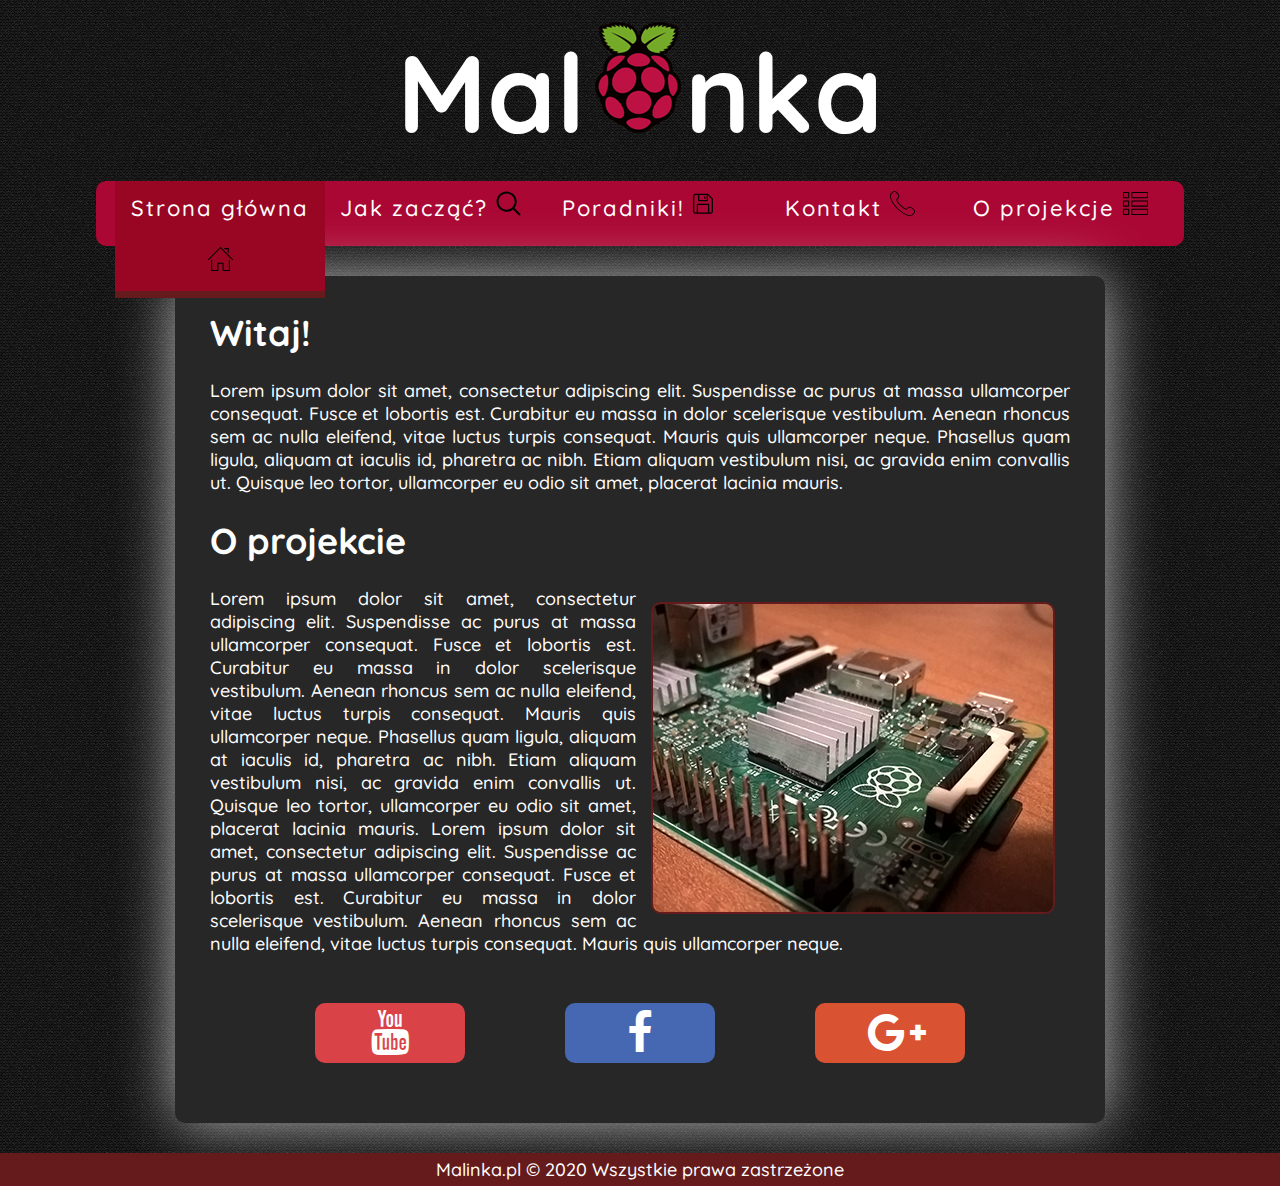
<file: index.html>
<!DOCTYPE HTML>
<html lang="pl">
<head>
    
    <meta charset="utf-8" />
    <meta http-equiv="X-UA-Compatible" content="IE=edge,chrome=1" />
    <meta name="viewport" content="width=device-width, initial-scale=1.0">
    
    <title>Start | Malinka.pl</title>
    
    <meta name="description" content="Społeczność skupiona wokół Raspberry Pi" />
    <meta name="keywords" content="Raspberry,Pi,Rapberry Pi,raspberry pi,raspberry pi B,raspberry pi 2,raspberry pi 3,miniaturyzacja, sztuczna inteligencja,inteligentny dom, kreatywność, projekty, mini komputery, orange pi, intel nuc, społeczność, rodzina, malinka, Malinka.pl, poradniki, pomoc, pomysł, przyjaciel" />
    
    <link rel="stylesheet" href="css/style.css" type="text/css">
    
    <link rel="stylesheet" href="fontello/css/fontello.css">
    
    <link href="https://fonts.googleapis.com/css?family=Quicksand:400,700" rel="stylesheet"> 
    
</head>
    
<body>
     
    <div id="wrapper">
        
        <a href="#" class="scrollup"></a>
        
        <div id="header">
            <div class="logo">Mal<img id="logo_img" src="img/logo_img.png">nka</div>  
        </div>
        
        <div id="nav">
            <ol>
                <li>
                    <a class="menuActive" href="index.html">
                        Strona główna
                        <svg version="1.1" xmlns="http://www.w3.org/2000/svg" width=25 height=25 viewBox="0 0 32 32" {...props}>
                            <path d="M27.333 18c-0.368 0-0.667 0.299-0.667 0.667v12h-6.667v-9.333h-8v9.333h-6.667v-12.667c0-0.368-0.299-0.667-0.667-0.667s-0.667 0.299-0.667 0.667v14h9.333v-9.333h5.333v9.333h9.333v-13.333c0-0.368-0.299-0.667-0.667-0.667zM31.805 16.862l-15.333-15.333c-0.26-0.26-0.683-0.26-0.943 0l-15.333 15.333c-0.26 0.26-0.26 0.683 0 0.943s0.683 0.26 0.943 0l14.861-14.861 14.863 14.861c0.131 0.131 0.301 0.196 0.471 0.196 0.171 0 0.341-0.065 0.472-0.196 0.26-0.26 0.26-0.683 0-0.943zM21.333 4h4v4c0 0.368 0.299 0.667 0.667 0.667s0.667-0.299 0.667-0.667v-5.333h-5.333c-0.368 0-0.667 0.299-0.667 0.667s0.299 0.667 0.667 0.667z"></path>
                        </svg>
                     </a>
                </li>
                <li>
                    <a href="jakzaczac.html">
                        Jak zacząć?
                        <svg version="1.1" xmlns="http://www.w3.org/2000/svg" width=25 height=25 viewBox="0 0 32 32" {...props}>
                            <path d="M30.938 29.137l-7.363-7.363c1.825-2.225 2.925-5.075 2.925-8.181 0-7.125-5.781-12.906-12.906-12.906-7.131 0-12.906 5.781-12.906 12.906s5.775 12.906 12.906 12.906c3.106 0 5.95-1.094 8.175-2.919l7.363 7.356c0.5 0.5 1.306 0.5 1.806 0 0.5-0.494 0.5-1.306 0-1.8zM13.594 23.931c-5.706 0-10.344-4.637-10.344-10.338s4.638-10.344 10.344-10.344c5.7 0 10.344 4.644 10.344 10.344s-4.644 10.338-10.344 10.338z"></path>
                        </svg>
                    </a>
                </li>
                <li>
                    <a href="poradniki.html">
                        Poradniki!
                        <svg version="1.1" xmlns="http://www.w3.org/2000/svg" width=25 height=25 viewBox="0 0 32 32" {...props}>
                            <path d="M19.176 3.558h-15.938c-1.76 0-3.188 1.427-3.188 3.188v0 19.125c0 1.76 1.427 3.188 3.188 3.188v0h19.125c1.76 0 3.188-1.427 3.188-3.188v0-15.938zM17.583 5.152v6.375h-9.563v-6.375zM6.426 27.465v-9.563h12.75v9.563zM23.958 25.871c-0.001 0.88-0.714 1.593-1.594 1.594h-1.594v-9.563c0-0.88-0.714-1.594-1.594-1.594v0h-12.75c-0.88 0-1.594 0.714-1.594 1.594v0 9.563h-1.594c-0.88-0.001-1.593-0.714-1.594-1.594v-19.125c0.001-0.88 0.714-1.593 1.594-1.594h3.188v6.375c0 0.88 0.714 1.594 1.594 1.594v0h9.563c0.88 0 1.594-0.714 1.594-1.594v0-5.715l4.781 4.781zM15.192 9.934c0.44 0 0.797-0.357 0.797-0.797v0-1.594c0-0.44-0.357-0.797-0.797-0.797s-0.797 0.357-0.797 0.797v0 1.594c0 0.44 0.357 0.797 0.797 0.797v0z"></path>
                        </svg>
                    </a>
                </li>
                <li>
                    <a href="kontakt.html">
                        Kontakt
                        <svg version="1.1" xmlns="http://www.w3.org/2000/svg" width=25 height=25 viewBox="0 0 32 32" {...props}>
                            <path d="M25.719 32c-1.331 0-2.939-0.334-4.708-1.001-3.877-1.462-8.095-4.35-11.877-8.133-3.783-3.783-6.672-8.002-8.135-11.879-1.329-3.525-1.332-6.418-0.008-7.742 0.191-0.191 0.384-0.395 0.584-0.606 1.209-1.271 2.575-2.702 4.385-2.637 1.247 0.052 2.456 0.827 3.694 2.367 3.657 4.549 2.008 6.169 0.1 8.049l-0.337 0.334c-0.312 0.312-0.902 1.758 4.585 7.245 1.791 1.791 3.318 3.102 4.539 3.895 0.768 0.499 2.143 1.255 2.707 0.691l0.339-0.342c1.877-1.904 3.498-3.548 8.043 0.107 1.54 1.238 2.314 2.445 2.366 3.695 0.074 1.809-1.367 3.178-2.639 4.386-0.21 0.2-0.414 0.394-0.605 0.583-0.658 0.659-1.709 0.989-3.034 0.989zM5.832 1.076c-1.286 0-2.448 1.223-3.475 2.304-0.207 0.217-0.407 0.428-0.604 0.625-0.987 0.986-0.887 3.577 0.254 6.602 1.41 3.737 4.212 7.821 7.889 11.498 3.677 3.676 7.758 6.477 11.496 7.886 3.026 1.143 5.616 1.24 6.601 0.255 0.197-0.197 0.408-0.397 0.625-0.603 1.105-1.050 2.359-2.241 2.304-3.562-0.038-0.907-0.699-1.884-1.964-2.901-3.788-3.046-4.847-1.971-6.603-0.189l-0.344 0.348c-0.84 0.841-2.203 0.654-4.055-0.549-1.284-0.835-2.871-2.194-4.713-4.037-4.554-4.553-6.010-7.339-4.585-8.768l0.343-0.339c1.786-1.757 2.863-2.817-0.184-6.606-1.019-1.265-1.994-1.926-2.902-1.964-0.028-0.001-0.056-0.001-0.084-0.001z"></path>
                        </svg>
                    </a>
                </li>
                <li>
                    <a id="link1" href="oprojekcie.html">
                        O projekcje
                        <svg version="1.1" xmlns="http://www.w3.org/2000/svg" width=25 height=25 viewBox="0 0 32 32" {...props}>
                            <path d="M31.333 1.333h-20c-0.368 0-0.667 0.299-0.667 0.667v6.667c0 0.368 0.299 0.667 0.667 0.667h20c0.368 0 0.667-0.299 0.667-0.667v-6.667c0-0.368-0.299-0.667-0.667-0.667zM30.667 8h-18.667v-5.333h18.667v5.333zM31.333 12h-20c-0.368 0-0.667 0.299-0.667 0.667v6.667c0 0.368 0.299 0.667 0.667 0.667h20c0.368 0 0.667-0.299 0.667-0.667v-6.667c0-0.368-0.299-0.667-0.667-0.667zM30.667 18.667h-18.667v-5.333h18.667v5.333zM31.333 22.667h-20c-0.368 0-0.667 0.299-0.667 0.667v6.667c0 0.368 0.299 0.667 0.667 0.667h20c0.368 0 0.667-0.299 0.667-0.667v-6.667c0-0.368-0.299-0.667-0.667-0.667zM30.667 29.333h-18.667v-5.333h18.667v5.333zM7.333 1.333h-6.667c-0.368 0-0.667 0.299-0.667 0.667v6.667c0 0.368 0.299 0.667 0.667 0.667h6.667c0.368 0 0.667-0.299 0.667-0.667v-6.667c0-0.368-0.299-0.667-0.667-0.667zM6.667 8h-5.333v-5.333h5.333v5.333zM7.333 12h-6.667c-0.368 0-0.667 0.299-0.667 0.667v6.667c0 0.368 0.299 0.667 0.667 0.667h6.667c0.368 0 0.667-0.299 0.667-0.667v-6.667c0-0.368-0.299-0.667-0.667-0.667zM6.667 18.667h-5.333v-5.333h5.333v5.333zM7.333 22.667h-6.667c-0.368 0-0.667 0.299-0.667 0.667v6.667c0 0.368 0.299 0.667 0.667 0.667h6.667c0.368 0 0.667-0.299 0.667-0.667v-6.667c0-0.368-0.299-0.667-0.667-0.667zM6.667 29.333h-5.333v-5.333h5.333v5.333z"></path>
                        </svg>
                    </a>
                </li>
            </ol>
        </div>
        
        <div id="content">
            <h1>Witaj!</h1>                        
            <p>
            Lorem ipsum dolor sit amet, consectetur adipiscing elit. Suspendisse ac purus at massa ullamcorper consequat. Fusce et lobortis est. Curabitur eu massa in dolor scelerisque vestibulum. Aenean rhoncus sem ac nulla eleifend, vitae luctus turpis consequat. Mauris quis ullamcorper neque. Phasellus quam ligula, aliquam at iaculis id, pharetra ac nibh. Etiam aliquam vestibulum nisi, ac gravida enim convallis ut. Quisque leo tortor, ullamcorper eu odio sit amet, placerat lacinia mauris.
            </p>

            
            <h1 id="projekt">O projekcie</h1>
            <img id="obrazek" src="img/malinka.png"/>
            Lorem ipsum dolor sit amet, consectetur adipiscing elit. Suspendisse ac purus at massa ullamcorper consequat. Fusce et lobortis est. Curabitur eu massa in dolor scelerisque vestibulum. Aenean rhoncus sem ac nulla eleifend, vitae luctus turpis consequat. Mauris quis ullamcorper neque. Phasellus quam ligula, aliquam at iaculis id, pharetra ac nibh. Etiam aliquam vestibulum nisi, ac gravida enim convallis ut. Quisque leo tortor, ullamcorper eu odio sit amet, placerat lacinia mauris.
            Lorem ipsum dolor sit amet, consectetur adipiscing elit. Suspendisse ac purus at massa ullamcorper consequat. Fusce et lobortis est. Curabitur eu massa in dolor scelerisque vestibulum. Aenean rhoncus sem ac nulla eleifend, vitae luctus turpis consequat. Mauris quis ullamcorper neque.

            
            
            <div id="socials">
                <div id="yt">
                    <a href="https://www.youtube.com/" target="_blank">
                        <i class="icon-youtube"></i>
                    </a>
                </div>
                <div id="fb">
                    <a href="https://www.facebook.com/" target="_blank">
                        <i class="icon-facebook"></i>
                    </a>
                </div>
                <div id="gplus">
                    <a href="https://accounts.google.com/ServiceLogin?hl=pl&passive=true&continue=https://www.google.pl/webhp%3Fhl%3Dpl%26sa%3DX%26ved%3D0ahUKEwihx5P91ZXSAhXIEiwKHfrWDGwQPAgD">
                        <i class="icon-gplus" target="_blank"></i>
                    </a>
                </div>
                <div style="clear:both;"></div>
            </div>
        </div>
        
        
        
        <div id="footer">Malinka.pl &copy; 2020 Wszystkie prawa zastrzeżone</div>
    
    </div>
    
       
</body>    
</html>
</file>
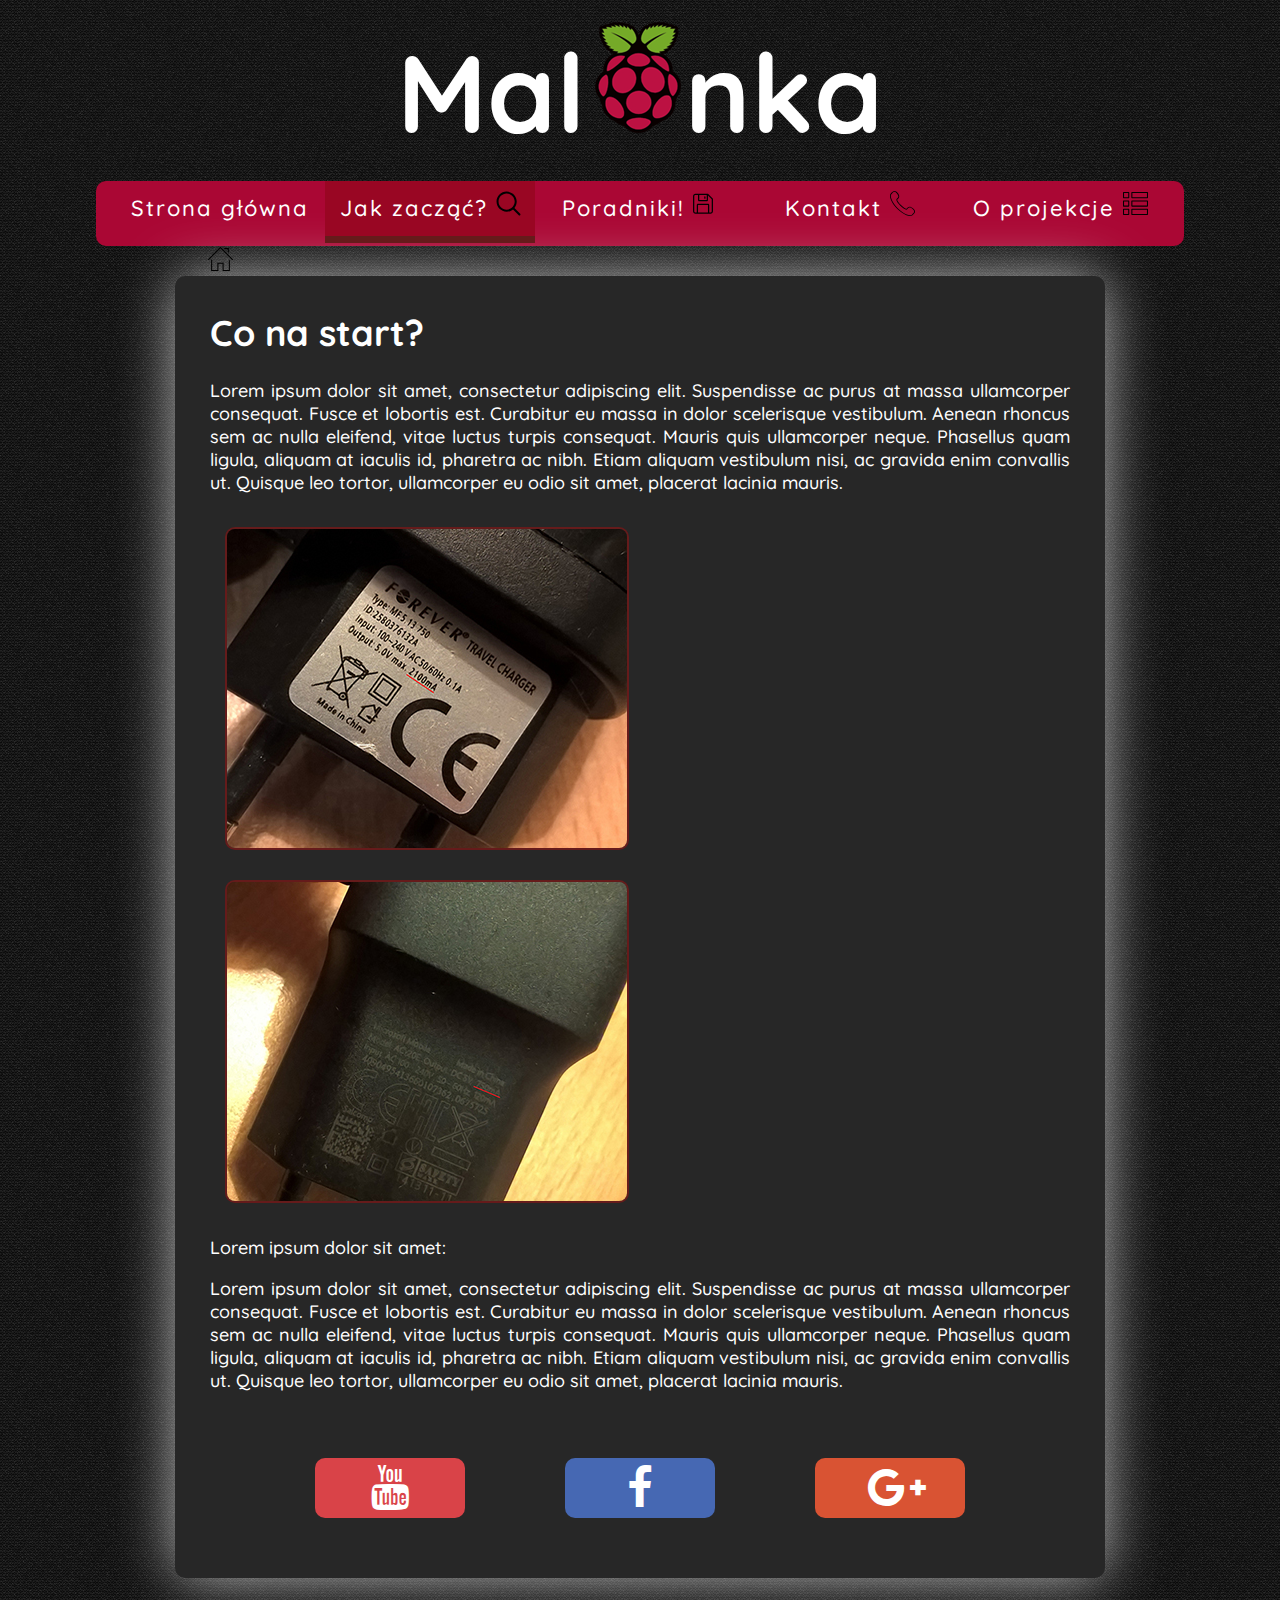
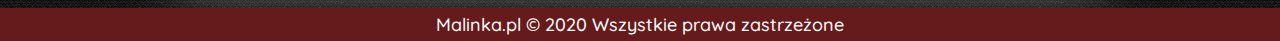
<file: jakzaczac.html>
<!DOCTYPE HTML>
<html lang="pl">
<head>
    
    <meta charset="utf-8" />
    <meta http-equiv="X-UA-Compatible" content="IE=edge,chrome=1" />
    <meta name="viewport" content="width=device-width, initial-scale=1.0">
    
    <title>Know How | Malinka.pl</title>
    
    <meta name="description" content="Społeczność skupiona wokół Raspberry Pi" />
    <meta name="keywords" content="Raspberry,Pi,Rapberry Pi,raspberry pi,raspberry pi B,raspberry pi 2,raspberry pi 3,miniaturyzacja, sztuczna inteligencja,inteligentny dom, kreatywność, projekty, mini komputery, orange pi, intel nuc, społeczność, rodzina, malinka, Malinka.pl, poradniki, pomoc, pomysł, przyjaciel" />
    
    <link rel="stylesheet" href="css/style.css" type="text/css">
    
    <link rel="stylesheet" href="fontello/css/fontello.css">
    
    <link href="https://fonts.googleapis.com/css?family=Quicksand:400,700" rel="stylesheet"> 

</head>
    
<body>
     
    <div id="wrapper">
        
        <a href="#" class="scrollup"></a>
        
        <div id="header">
            <div class="logo">Mal<img id="logo_img" src="img/logo_img.png">nka</div>  
        </div>
        
        <div id="nav">
            <ol>
                <li><a href="index.html">
                        Strona główna
                        <svg version="1.1" xmlns="http://www.w3.org/2000/svg" width=25 height=25 viewBox="0 0 32 32" {...props}>
                            <path d="M27.333 18c-0.368 0-0.667 0.299-0.667 0.667v12h-6.667v-9.333h-8v9.333h-6.667v-12.667c0-0.368-0.299-0.667-0.667-0.667s-0.667 0.299-0.667 0.667v14h9.333v-9.333h5.333v9.333h9.333v-13.333c0-0.368-0.299-0.667-0.667-0.667zM31.805 16.862l-15.333-15.333c-0.26-0.26-0.683-0.26-0.943 0l-15.333 15.333c-0.26 0.26-0.26 0.683 0 0.943s0.683 0.26 0.943 0l14.861-14.861 14.863 14.861c0.131 0.131 0.301 0.196 0.471 0.196 0.171 0 0.341-0.065 0.472-0.196 0.26-0.26 0.26-0.683 0-0.943zM21.333 4h4v4c0 0.368 0.299 0.667 0.667 0.667s0.667-0.299 0.667-0.667v-5.333h-5.333c-0.368 0-0.667 0.299-0.667 0.667s0.299 0.667 0.667 0.667z"></path>
                        </svg>
                    </a>
                </li>
                <li><a class="menuActive" href="jakzaczac.html">
                        Jak zacząć?
                        <svg version="1.1" xmlns="http://www.w3.org/2000/svg" width=25 height=25 viewBox="0 0 32 32" {...props}>
                            <path d="M30.938 29.137l-7.363-7.363c1.825-2.225 2.925-5.075 2.925-8.181 0-7.125-5.781-12.906-12.906-12.906-7.131 0-12.906 5.781-12.906 12.906s5.775 12.906 12.906 12.906c3.106 0 5.95-1.094 8.175-2.919l7.363 7.356c0.5 0.5 1.306 0.5 1.806 0 0.5-0.494 0.5-1.306 0-1.8zM13.594 23.931c-5.706 0-10.344-4.637-10.344-10.338s4.638-10.344 10.344-10.344c5.7 0 10.344 4.644 10.344 10.344s-4.644 10.338-10.344 10.338z"></path>
                        </svg>
                    </a>
                </li>
                <li><a href="poradniki.html">
                        Poradniki!
                        <svg version="1.1" xmlns="http://www.w3.org/2000/svg" width=25 height=25 viewBox="0 0 32 32" {...props}>
                            <path d="M19.176 3.558h-15.938c-1.76 0-3.188 1.427-3.188 3.188v0 19.125c0 1.76 1.427 3.188 3.188 3.188v0h19.125c1.76 0 3.188-1.427 3.188-3.188v0-15.938zM17.583 5.152v6.375h-9.563v-6.375zM6.426 27.465v-9.563h12.75v9.563zM23.958 25.871c-0.001 0.88-0.714 1.593-1.594 1.594h-1.594v-9.563c0-0.88-0.714-1.594-1.594-1.594v0h-12.75c-0.88 0-1.594 0.714-1.594 1.594v0 9.563h-1.594c-0.88-0.001-1.593-0.714-1.594-1.594v-19.125c0.001-0.88 0.714-1.593 1.594-1.594h3.188v6.375c0 0.88 0.714 1.594 1.594 1.594v0h9.563c0.88 0 1.594-0.714 1.594-1.594v0-5.715l4.781 4.781zM15.192 9.934c0.44 0 0.797-0.357 0.797-0.797v0-1.594c0-0.44-0.357-0.797-0.797-0.797s-0.797 0.357-0.797 0.797v0 1.594c0 0.44 0.357 0.797 0.797 0.797v0z"></path>
                        </svg>
                    </a>
                </li>
                <li><a href="kontakt.html">
                        Kontakt
                        <svg version="1.1" xmlns="http://www.w3.org/2000/svg" width=25 height=25 viewBox="0 0 32 32" {...props}>
                            <path d="M25.719 32c-1.331 0-2.939-0.334-4.708-1.001-3.877-1.462-8.095-4.35-11.877-8.133-3.783-3.783-6.672-8.002-8.135-11.879-1.329-3.525-1.332-6.418-0.008-7.742 0.191-0.191 0.384-0.395 0.584-0.606 1.209-1.271 2.575-2.702 4.385-2.637 1.247 0.052 2.456 0.827 3.694 2.367 3.657 4.549 2.008 6.169 0.1 8.049l-0.337 0.334c-0.312 0.312-0.902 1.758 4.585 7.245 1.791 1.791 3.318 3.102 4.539 3.895 0.768 0.499 2.143 1.255 2.707 0.691l0.339-0.342c1.877-1.904 3.498-3.548 8.043 0.107 1.54 1.238 2.314 2.445 2.366 3.695 0.074 1.809-1.367 3.178-2.639 4.386-0.21 0.2-0.414 0.394-0.605 0.583-0.658 0.659-1.709 0.989-3.034 0.989zM5.832 1.076c-1.286 0-2.448 1.223-3.475 2.304-0.207 0.217-0.407 0.428-0.604 0.625-0.987 0.986-0.887 3.577 0.254 6.602 1.41 3.737 4.212 7.821 7.889 11.498 3.677 3.676 7.758 6.477 11.496 7.886 3.026 1.143 5.616 1.24 6.601 0.255 0.197-0.197 0.408-0.397 0.625-0.603 1.105-1.050 2.359-2.241 2.304-3.562-0.038-0.907-0.699-1.884-1.964-2.901-3.788-3.046-4.847-1.971-6.603-0.189l-0.344 0.348c-0.84 0.841-2.203 0.654-4.055-0.549-1.284-0.835-2.871-2.194-4.713-4.037-4.554-4.553-6.010-7.339-4.585-8.768l0.343-0.339c1.786-1.757 2.863-2.817-0.184-6.606-1.019-1.265-1.994-1.926-2.902-1.964-0.028-0.001-0.056-0.001-0.084-0.001z"></path>
                        </svg>
                    </a>
                </li>
                <li><a id="link1" href="oprojekcie.html">
                        O projekcje
                        <svg version="1.1" xmlns="http://www.w3.org/2000/svg" width=25 height=25 viewBox="0 0 32 32" {...props}>
                            <path d="M31.333 1.333h-20c-0.368 0-0.667 0.299-0.667 0.667v6.667c0 0.368 0.299 0.667 0.667 0.667h20c0.368 0 0.667-0.299 0.667-0.667v-6.667c0-0.368-0.299-0.667-0.667-0.667zM30.667 8h-18.667v-5.333h18.667v5.333zM31.333 12h-20c-0.368 0-0.667 0.299-0.667 0.667v6.667c0 0.368 0.299 0.667 0.667 0.667h20c0.368 0 0.667-0.299 0.667-0.667v-6.667c0-0.368-0.299-0.667-0.667-0.667zM30.667 18.667h-18.667v-5.333h18.667v5.333zM31.333 22.667h-20c-0.368 0-0.667 0.299-0.667 0.667v6.667c0 0.368 0.299 0.667 0.667 0.667h20c0.368 0 0.667-0.299 0.667-0.667v-6.667c0-0.368-0.299-0.667-0.667-0.667zM30.667 29.333h-18.667v-5.333h18.667v5.333zM7.333 1.333h-6.667c-0.368 0-0.667 0.299-0.667 0.667v6.667c0 0.368 0.299 0.667 0.667 0.667h6.667c0.368 0 0.667-0.299 0.667-0.667v-6.667c0-0.368-0.299-0.667-0.667-0.667zM6.667 8h-5.333v-5.333h5.333v5.333zM7.333 12h-6.667c-0.368 0-0.667 0.299-0.667 0.667v6.667c0 0.368 0.299 0.667 0.667 0.667h6.667c0.368 0 0.667-0.299 0.667-0.667v-6.667c0-0.368-0.299-0.667-0.667-0.667zM6.667 18.667h-5.333v-5.333h5.333v5.333zM7.333 22.667h-6.667c-0.368 0-0.667 0.299-0.667 0.667v6.667c0 0.368 0.299 0.667 0.667 0.667h6.667c0.368 0 0.667-0.299 0.667-0.667v-6.667c0-0.368-0.299-0.667-0.667-0.667zM6.667 29.333h-5.333v-5.333h5.333v5.333z"></path>
                        </svg>
                    </a>
                </li>
            </ol>
        </div>
        
        <div id="content">
            <h1>Co na start?</h1>
            
            <p>Lorem ipsum dolor sit amet, consectetur adipiscing elit. Suspendisse ac purus at massa ullamcorper consequat. Fusce et lobortis est. Curabitur eu massa in dolor scelerisque vestibulum. Aenean rhoncus sem ac nulla eleifend, vitae luctus turpis consequat. Mauris quis ullamcorper neque. Phasellus quam ligula, aliquam at iaculis id, pharetra ac nibh. Etiam aliquam vestibulum nisi, ac gravida enim convallis ut. Quisque leo tortor, ullamcorper eu odio sit amet, placerat lacinia mauris.</p>
            <div id="ladowarki">
                <img id="ladowarka_1" src="img/ladowaka_1.jpg">
                <img id="ladowarka_2" src="img/ladowarka_2.jpg">
                <div style="clear:both;"></div>
            </div>
            
            <p>Lorem ipsum dolor sit amet:</p>
            <p>Lorem ipsum dolor sit amet, consectetur adipiscing elit. Suspendisse ac purus at massa ullamcorper consequat. Fusce et lobortis est. Curabitur eu massa in dolor scelerisque vestibulum. Aenean rhoncus sem ac nulla eleifend, vitae luctus turpis consequat. Mauris quis ullamcorper neque. Phasellus quam ligula, aliquam at iaculis id, pharetra ac nibh. Etiam aliquam vestibulum nisi, ac gravida enim convallis ut. Quisque leo tortor, ullamcorper eu odio sit amet, placerat lacinia mauris.
            </p>
                
            
            <div id="socials">
                <div id="yt">
                    <a href="https://www.youtube.com/" target="_blank">
                        <i class="icon-youtube"></i>
                    </a>
                </div>
                <div id="fb">
                    <a href="https://www.facebook.com/" target="_blank">
                        <i class="icon-facebook"></i>
                    </a>
                </div>
                <div id="gplus">
                    <a href="https://accounts.google.com/ServiceLogin?hl=pl&passive=true&continue=https://www.google.pl/webhp%3Fhl%3Dpl%26sa%3DX%26ved%3D0ahUKEwihx5P91ZXSAhXIEiwKHfrWDGwQPAgD">
                        <i class="icon-gplus" target="_blank"></i>
                    </a>
                </div>
                <div style="clear:both;"></div>
            </div>
        </div>
        
        
        
        <div id="footer">Malinka.pl &copy; 2020 Wszystkie prawa zastrzeżone</div>
    
    </div>
    
       
</body>    
</html>
</file>
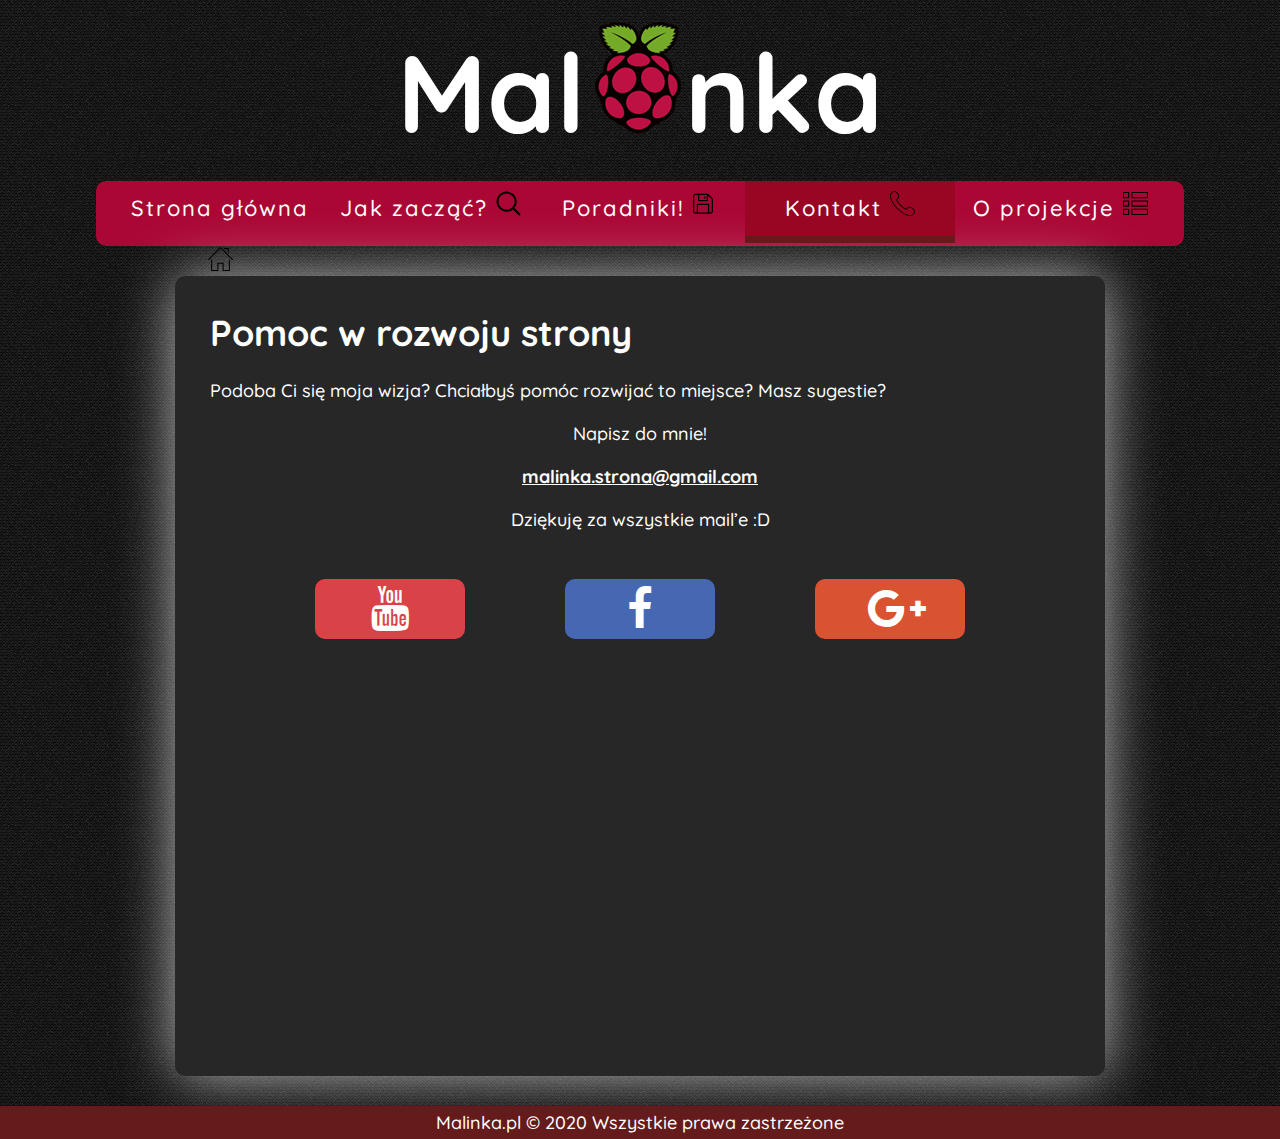
<file: kontakt.html>
<!DOCTYPE HTML>
<html lang="pl">
<head>
    
    <meta charset="utf-8" />
    <meta http-equiv="X-UA-Compatible" content="IE=edge,chrome=1" />
    <meta name="viewport" content="width=device-width, initial-scale=1.0">
    
    <title>Kontakt | Malinka.pl</title>
    
    <meta name="description" content="Społeczność skupiona wokół Raspberry Pi" />
    <meta name="keywords" content="Raspberry,Pi,Rapberry Pi,raspberry pi,raspberry pi B,raspberry pi 2,raspberry pi 3,miniaturyzacja, sztuczna inteligencja,inteligentny dom, kreatywność, projekty, mini komputery, orange pi, intel nuc, społeczność, rodzina, malinka, Malinka.pl, poradniki, pomoc, pomysł, przyjaciel" />
    
    <link rel="stylesheet" href="css/style.css" type="text/css">
    
    <link rel="stylesheet" href="fontello/css/fontello.css">
    
    <link href="https://fonts.googleapis.com/css?family=Quicksand:400,700" rel="stylesheet"> 
    
</head>
    
<body>
     
    <div id="wrapper">
        
        <a href="#" class="scrollup"></a>
        
        <div id="header">
            <div class="logo">Mal<img id="logo_img" src="img/logo_img.png">nka</div>  
        </div>
        
        <div id="nav">
            <ol>
                <li><a href="index.html">
                        Strona główna
                        <svg version="1.1" xmlns="http://www.w3.org/2000/svg" width=25 height=25 viewBox="0 0 32 32" {...props}>
                            <path d="M27.333 18c-0.368 0-0.667 0.299-0.667 0.667v12h-6.667v-9.333h-8v9.333h-6.667v-12.667c0-0.368-0.299-0.667-0.667-0.667s-0.667 0.299-0.667 0.667v14h9.333v-9.333h5.333v9.333h9.333v-13.333c0-0.368-0.299-0.667-0.667-0.667zM31.805 16.862l-15.333-15.333c-0.26-0.26-0.683-0.26-0.943 0l-15.333 15.333c-0.26 0.26-0.26 0.683 0 0.943s0.683 0.26 0.943 0l14.861-14.861 14.863 14.861c0.131 0.131 0.301 0.196 0.471 0.196 0.171 0 0.341-0.065 0.472-0.196 0.26-0.26 0.26-0.683 0-0.943zM21.333 4h4v4c0 0.368 0.299 0.667 0.667 0.667s0.667-0.299 0.667-0.667v-5.333h-5.333c-0.368 0-0.667 0.299-0.667 0.667s0.299 0.667 0.667 0.667z"></path>
                        </svg>
                    </a>
                </li>
                <li><a href="jakzaczac.html">
                        Jak zacząć?
                        <svg version="1.1" xmlns="http://www.w3.org/2000/svg" width=25 height=25 viewBox="0 0 32 32" {...props}>
                            <path d="M30.938 29.137l-7.363-7.363c1.825-2.225 2.925-5.075 2.925-8.181 0-7.125-5.781-12.906-12.906-12.906-7.131 0-12.906 5.781-12.906 12.906s5.775 12.906 12.906 12.906c3.106 0 5.95-1.094 8.175-2.919l7.363 7.356c0.5 0.5 1.306 0.5 1.806 0 0.5-0.494 0.5-1.306 0-1.8zM13.594 23.931c-5.706 0-10.344-4.637-10.344-10.338s4.638-10.344 10.344-10.344c5.7 0 10.344 4.644 10.344 10.344s-4.644 10.338-10.344 10.338z"></path>
                        </svg>
                    </a>
                </li>
                <li><a href="poradniki.html">
                        Poradniki!
                        <svg version="1.1" xmlns="http://www.w3.org/2000/svg" width=25 height=25 viewBox="0 0 32 32" {...props}>
                            <path d="M19.176 3.558h-15.938c-1.76 0-3.188 1.427-3.188 3.188v0 19.125c0 1.76 1.427 3.188 3.188 3.188v0h19.125c1.76 0 3.188-1.427 3.188-3.188v0-15.938zM17.583 5.152v6.375h-9.563v-6.375zM6.426 27.465v-9.563h12.75v9.563zM23.958 25.871c-0.001 0.88-0.714 1.593-1.594 1.594h-1.594v-9.563c0-0.88-0.714-1.594-1.594-1.594v0h-12.75c-0.88 0-1.594 0.714-1.594 1.594v0 9.563h-1.594c-0.88-0.001-1.593-0.714-1.594-1.594v-19.125c0.001-0.88 0.714-1.593 1.594-1.594h3.188v6.375c0 0.88 0.714 1.594 1.594 1.594v0h9.563c0.88 0 1.594-0.714 1.594-1.594v0-5.715l4.781 4.781zM15.192 9.934c0.44 0 0.797-0.357 0.797-0.797v0-1.594c0-0.44-0.357-0.797-0.797-0.797s-0.797 0.357-0.797 0.797v0 1.594c0 0.44 0.357 0.797 0.797 0.797v0z"></path>
                        </svg>
                    </a>
                </li>
                <li><a class="menuActive" href="kontakt.html">
                        Kontakt
                        <svg version="1.1" xmlns="http://www.w3.org/2000/svg" width=25 height=25 viewBox="0 0 32 32" {...props}>
                            <path d="M25.719 32c-1.331 0-2.939-0.334-4.708-1.001-3.877-1.462-8.095-4.35-11.877-8.133-3.783-3.783-6.672-8.002-8.135-11.879-1.329-3.525-1.332-6.418-0.008-7.742 0.191-0.191 0.384-0.395 0.584-0.606 1.209-1.271 2.575-2.702 4.385-2.637 1.247 0.052 2.456 0.827 3.694 2.367 3.657 4.549 2.008 6.169 0.1 8.049l-0.337 0.334c-0.312 0.312-0.902 1.758 4.585 7.245 1.791 1.791 3.318 3.102 4.539 3.895 0.768 0.499 2.143 1.255 2.707 0.691l0.339-0.342c1.877-1.904 3.498-3.548 8.043 0.107 1.54 1.238 2.314 2.445 2.366 3.695 0.074 1.809-1.367 3.178-2.639 4.386-0.21 0.2-0.414 0.394-0.605 0.583-0.658 0.659-1.709 0.989-3.034 0.989zM5.832 1.076c-1.286 0-2.448 1.223-3.475 2.304-0.207 0.217-0.407 0.428-0.604 0.625-0.987 0.986-0.887 3.577 0.254 6.602 1.41 3.737 4.212 7.821 7.889 11.498 3.677 3.676 7.758 6.477 11.496 7.886 3.026 1.143 5.616 1.24 6.601 0.255 0.197-0.197 0.408-0.397 0.625-0.603 1.105-1.050 2.359-2.241 2.304-3.562-0.038-0.907-0.699-1.884-1.964-2.901-3.788-3.046-4.847-1.971-6.603-0.189l-0.344 0.348c-0.84 0.841-2.203 0.654-4.055-0.549-1.284-0.835-2.871-2.194-4.713-4.037-4.554-4.553-6.010-7.339-4.585-8.768l0.343-0.339c1.786-1.757 2.863-2.817-0.184-6.606-1.019-1.265-1.994-1.926-2.902-1.964-0.028-0.001-0.056-0.001-0.084-0.001z"></path>
                        </svg>
                    </a>
                </li>
                <li><a id="link1" href="oprojekcie.html">
                        O projekcje
                        <svg version="1.1" xmlns="http://www.w3.org/2000/svg" width=25 height=25 viewBox="0 0 32 32" {...props}>
                            <path d="M31.333 1.333h-20c-0.368 0-0.667 0.299-0.667 0.667v6.667c0 0.368 0.299 0.667 0.667 0.667h20c0.368 0 0.667-0.299 0.667-0.667v-6.667c0-0.368-0.299-0.667-0.667-0.667zM30.667 8h-18.667v-5.333h18.667v5.333zM31.333 12h-20c-0.368 0-0.667 0.299-0.667 0.667v6.667c0 0.368 0.299 0.667 0.667 0.667h20c0.368 0 0.667-0.299 0.667-0.667v-6.667c0-0.368-0.299-0.667-0.667-0.667zM30.667 18.667h-18.667v-5.333h18.667v5.333zM31.333 22.667h-20c-0.368 0-0.667 0.299-0.667 0.667v6.667c0 0.368 0.299 0.667 0.667 0.667h20c0.368 0 0.667-0.299 0.667-0.667v-6.667c0-0.368-0.299-0.667-0.667-0.667zM30.667 29.333h-18.667v-5.333h18.667v5.333zM7.333 1.333h-6.667c-0.368 0-0.667 0.299-0.667 0.667v6.667c0 0.368 0.299 0.667 0.667 0.667h6.667c0.368 0 0.667-0.299 0.667-0.667v-6.667c0-0.368-0.299-0.667-0.667-0.667zM6.667 8h-5.333v-5.333h5.333v5.333zM7.333 12h-6.667c-0.368 0-0.667 0.299-0.667 0.667v6.667c0 0.368 0.299 0.667 0.667 0.667h6.667c0.368 0 0.667-0.299 0.667-0.667v-6.667c0-0.368-0.299-0.667-0.667-0.667zM6.667 18.667h-5.333v-5.333h5.333v5.333zM7.333 22.667h-6.667c-0.368 0-0.667 0.299-0.667 0.667v6.667c0 0.368 0.299 0.667 0.667 0.667h6.667c0.368 0 0.667-0.299 0.667-0.667v-6.667c0-0.368-0.299-0.667-0.667-0.667zM6.667 29.333h-5.333v-5.333h5.333v5.333z"></path>
                        </svg>
                    </a>
                </li>
            </ol>
        </div>
        
        <div id="content">
            <h1>Pomoc w rozwoju strony</h1>                        
            <p>Podoba Ci się moja wizja? Chciałbyś pomóc rozwijać to miejsce? Masz sugestie?</p> 
                                            <s>Napisz do mnie!</s>
                
            
                <a href="https://accounts.google.com/ServiceLogin?hl=pl&passive=true&continue=https://www.google.pl/webhp%3Fhl%3Dpl%26sa%3DX%26ved%3D0ahUKEwihx5P91ZXSAhXIEiwKHfrWDGwQPAgD" target="_blank">
                        <s id="adres" >malinka.strona@gmail.com</s>
                </a>
                                        
                
                                        <s>Dziękuję za wszystkie mail’e :D</s>
            

            
            <div id="socials">
                <div id="yt">
                    <a href="https://www.youtube.com/" target="_blank">
                        <i class="icon-youtube"></i>
                    </a>
                </div>
                <div id="fb">
                    <a href="https://www.facebook.com/" target="_blank">
                        <i class="icon-facebook"></i>
                    </a>
                </div>
                <div id="gplus">
                    <a href="https://accounts.google.com/ServiceLogin?hl=pl&passive=true&continue=https://www.google.pl/webhp%3Fhl%3Dpl%26sa%3DX%26ved%3D0ahUKEwihx5P91ZXSAhXIEiwKHfrWDGwQPAgD" target="_blank">
                        <i class="icon-gplus"></i>
                    </a>
                </div>
                <div style="clear:both;"></div>
            </div>
        </div>
        
        
        
        <div id="footer">Malinka.pl &copy; 2020 Wszystkie prawa zastrzeżone</div>
    
    </div>
    
       
</body>    
</html>
</file>
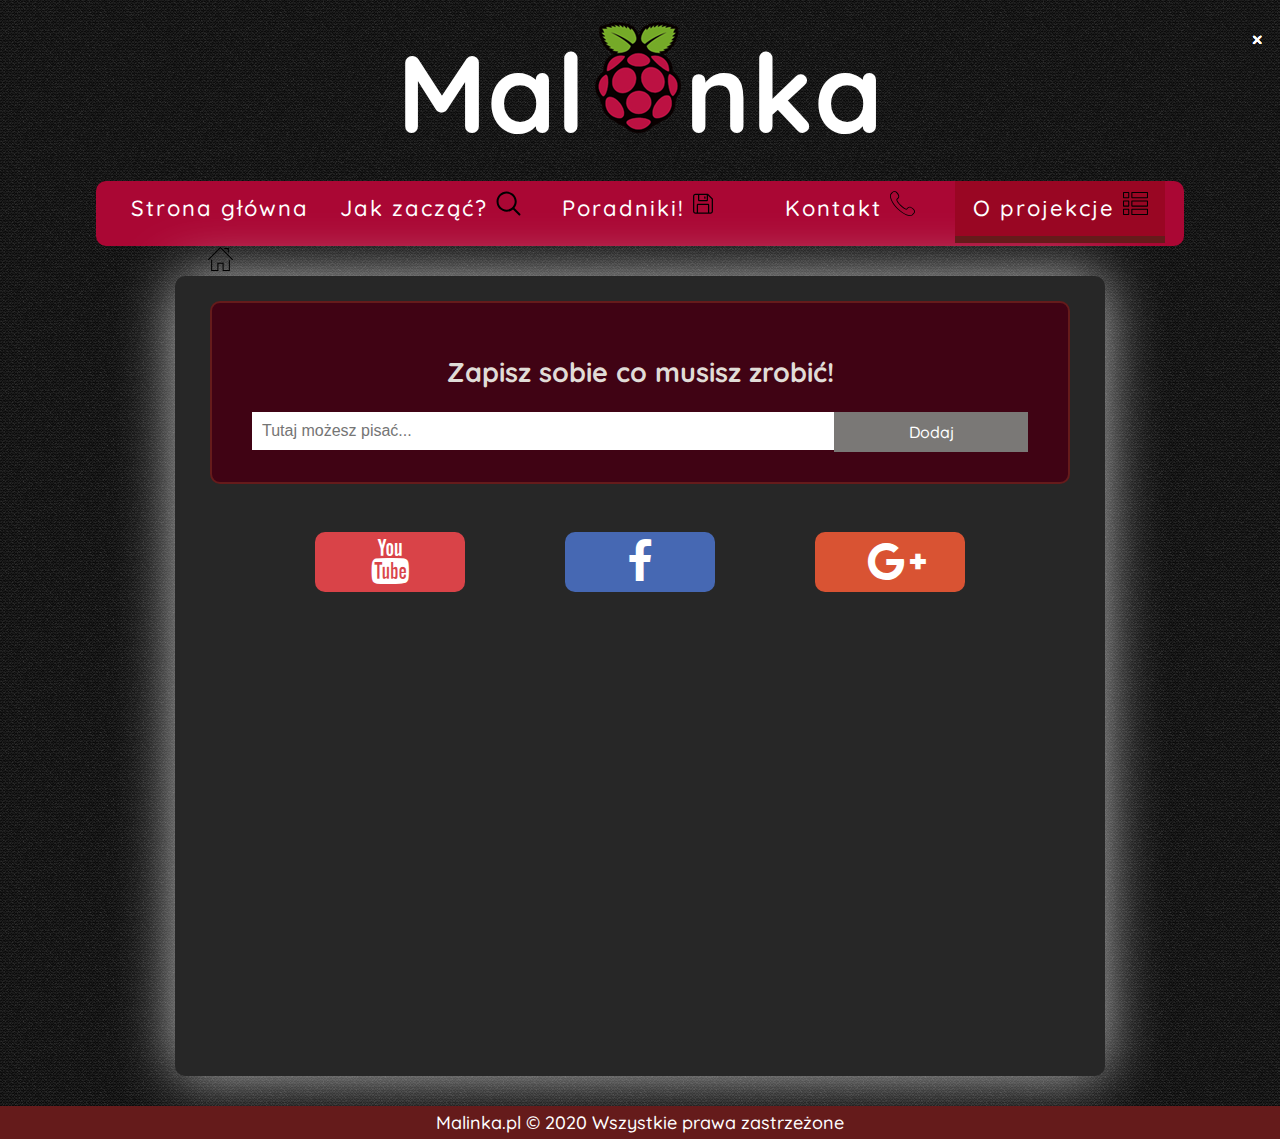
<file: oprojekcie.html>
<!DOCTYPE HTML>
<html lang="pl">
<head>
    
    <meta charset="utf-8" />
    <meta http-equiv="X-UA-Compatible" content="IE=edge,chrome=1" />
    <meta name="viewport" content="width=device-width, initial-scale=1.0">
    
    <title>Start | Malinka.pl</title>
    
    <meta name="description" content="Społeczność skupiona wokół Raspberry Pi" />
    <meta name="keywords" content="Raspberry,Pi,Rapberry Pi,raspberry pi,raspberry pi B,raspberry pi 2,raspberry pi 3,miniaturyzacja, sztuczna inteligencja,inteligentny dom, kreatywność, projekty, mini komputery, orange pi, intel nuc, społeczność, rodzina, malinka, Malinka.pl, poradniki, pomoc, pomysł, przyjaciel" />
    
    <link rel="stylesheet" href="css/style.css" type="text/css">
    
    <link rel="stylesheet" href="fontello/css/fontello.css">
    
    <link href="https://fonts.googleapis.com/css?family=Quicksand:400,700" rel="stylesheet"> 

</head>
    
<body>
     
    <div id="wrapper">
        
        <a href="#" class="scrollup"></a>
        
        <div id="header">
            <div class="logo">Mal<img id="logo_img" src="img/logo_img.png">nka</div>  
        </div>
        
        <div id="nav">
            <ol>
                <li><a href="index.html">
                        Strona główna
                        <svg version="1.1" xmlns="http://www.w3.org/2000/svg" width=25 height=25 viewBox="0 0 32 32" {...props}>
                            <path d="M27.333 18c-0.368 0-0.667 0.299-0.667 0.667v12h-6.667v-9.333h-8v9.333h-6.667v-12.667c0-0.368-0.299-0.667-0.667-0.667s-0.667 0.299-0.667 0.667v14h9.333v-9.333h5.333v9.333h9.333v-13.333c0-0.368-0.299-0.667-0.667-0.667zM31.805 16.862l-15.333-15.333c-0.26-0.26-0.683-0.26-0.943 0l-15.333 15.333c-0.26 0.26-0.26 0.683 0 0.943s0.683 0.26 0.943 0l14.861-14.861 14.863 14.861c0.131 0.131 0.301 0.196 0.471 0.196 0.171 0 0.341-0.065 0.472-0.196 0.26-0.26 0.26-0.683 0-0.943zM21.333 4h4v4c0 0.368 0.299 0.667 0.667 0.667s0.667-0.299 0.667-0.667v-5.333h-5.333c-0.368 0-0.667 0.299-0.667 0.667s0.299 0.667 0.667 0.667z"></path>
                        </svg>
                    </a>
                </li>
                <li><a href="jakzaczac.html">
                        Jak zacząć?
                        <svg version="1.1" xmlns="http://www.w3.org/2000/svg" width=25 height=25 viewBox="0 0 32 32" {...props}>
                            <path d="M30.938 29.137l-7.363-7.363c1.825-2.225 2.925-5.075 2.925-8.181 0-7.125-5.781-12.906-12.906-12.906-7.131 0-12.906 5.781-12.906 12.906s5.775 12.906 12.906 12.906c3.106 0 5.95-1.094 8.175-2.919l7.363 7.356c0.5 0.5 1.306 0.5 1.806 0 0.5-0.494 0.5-1.306 0-1.8zM13.594 23.931c-5.706 0-10.344-4.637-10.344-10.338s4.638-10.344 10.344-10.344c5.7 0 10.344 4.644 10.344 10.344s-4.644 10.338-10.344 10.338z"></path>
                        </svg>
                    </a>
                </li>
                <li><a href="poradniki.html">
                        Poradniki!
                        <svg version="1.1" xmlns="http://www.w3.org/2000/svg" width=25 height=25 viewBox="0 0 32 32" {...props}>
                            <path d="M19.176 3.558h-15.938c-1.76 0-3.188 1.427-3.188 3.188v0 19.125c0 1.76 1.427 3.188 3.188 3.188v0h19.125c1.76 0 3.188-1.427 3.188-3.188v0-15.938zM17.583 5.152v6.375h-9.563v-6.375zM6.426 27.465v-9.563h12.75v9.563zM23.958 25.871c-0.001 0.88-0.714 1.593-1.594 1.594h-1.594v-9.563c0-0.88-0.714-1.594-1.594-1.594v0h-12.75c-0.88 0-1.594 0.714-1.594 1.594v0 9.563h-1.594c-0.88-0.001-1.593-0.714-1.594-1.594v-19.125c0.001-0.88 0.714-1.593 1.594-1.594h3.188v6.375c0 0.88 0.714 1.594 1.594 1.594v0h9.563c0.88 0 1.594-0.714 1.594-1.594v0-5.715l4.781 4.781zM15.192 9.934c0.44 0 0.797-0.357 0.797-0.797v0-1.594c0-0.44-0.357-0.797-0.797-0.797s-0.797 0.357-0.797 0.797v0 1.594c0 0.44 0.357 0.797 0.797 0.797v0z"></path>
                        </svg>
                    </a>
                </li>
                <li><a href="kontakt.html">
                        Kontakt
                        <svg version="1.1" xmlns="http://www.w3.org/2000/svg" width=25 height=25 viewBox="0 0 32 32" {...props}>
                            <path d="M25.719 32c-1.331 0-2.939-0.334-4.708-1.001-3.877-1.462-8.095-4.35-11.877-8.133-3.783-3.783-6.672-8.002-8.135-11.879-1.329-3.525-1.332-6.418-0.008-7.742 0.191-0.191 0.384-0.395 0.584-0.606 1.209-1.271 2.575-2.702 4.385-2.637 1.247 0.052 2.456 0.827 3.694 2.367 3.657 4.549 2.008 6.169 0.1 8.049l-0.337 0.334c-0.312 0.312-0.902 1.758 4.585 7.245 1.791 1.791 3.318 3.102 4.539 3.895 0.768 0.499 2.143 1.255 2.707 0.691l0.339-0.342c1.877-1.904 3.498-3.548 8.043 0.107 1.54 1.238 2.314 2.445 2.366 3.695 0.074 1.809-1.367 3.178-2.639 4.386-0.21 0.2-0.414 0.394-0.605 0.583-0.658 0.659-1.709 0.989-3.034 0.989zM5.832 1.076c-1.286 0-2.448 1.223-3.475 2.304-0.207 0.217-0.407 0.428-0.604 0.625-0.987 0.986-0.887 3.577 0.254 6.602 1.41 3.737 4.212 7.821 7.889 11.498 3.677 3.676 7.758 6.477 11.496 7.886 3.026 1.143 5.616 1.24 6.601 0.255 0.197-0.197 0.408-0.397 0.625-0.603 1.105-1.050 2.359-2.241 2.304-3.562-0.038-0.907-0.699-1.884-1.964-2.901-3.788-3.046-4.847-1.971-6.603-0.189l-0.344 0.348c-0.84 0.841-2.203 0.654-4.055-0.549-1.284-0.835-2.871-2.194-4.713-4.037-4.554-4.553-6.010-7.339-4.585-8.768l0.343-0.339c1.786-1.757 2.863-2.817-0.184-6.606-1.019-1.265-1.994-1.926-2.902-1.964-0.028-0.001-0.056-0.001-0.084-0.001z"></path>
                        </svg>
                    </a>
                </li>
                <li><a class="menuActive" id="link1" href="oprojekcie.html">
                        O projekcje
                        <svg version="1.1" xmlns="http://www.w3.org/2000/svg" width=25 height=25 viewBox="0 0 32 32" {...props}>
                            <path d="M31.333 1.333h-20c-0.368 0-0.667 0.299-0.667 0.667v6.667c0 0.368 0.299 0.667 0.667 0.667h20c0.368 0 0.667-0.299 0.667-0.667v-6.667c0-0.368-0.299-0.667-0.667-0.667zM30.667 8h-18.667v-5.333h18.667v5.333zM31.333 12h-20c-0.368 0-0.667 0.299-0.667 0.667v6.667c0 0.368 0.299 0.667 0.667 0.667h20c0.368 0 0.667-0.299 0.667-0.667v-6.667c0-0.368-0.299-0.667-0.667-0.667zM30.667 18.667h-18.667v-5.333h18.667v5.333zM31.333 22.667h-20c-0.368 0-0.667 0.299-0.667 0.667v6.667c0 0.368 0.299 0.667 0.667 0.667h20c0.368 0 0.667-0.299 0.667-0.667v-6.667c0-0.368-0.299-0.667-0.667-0.667zM30.667 29.333h-18.667v-5.333h18.667v5.333zM7.333 1.333h-6.667c-0.368 0-0.667 0.299-0.667 0.667v6.667c0 0.368 0.299 0.667 0.667 0.667h6.667c0.368 0 0.667-0.299 0.667-0.667v-6.667c0-0.368-0.299-0.667-0.667-0.667zM6.667 8h-5.333v-5.333h5.333v5.333zM7.333 12h-6.667c-0.368 0-0.667 0.299-0.667 0.667v6.667c0 0.368 0.299 0.667 0.667 0.667h6.667c0.368 0 0.667-0.299 0.667-0.667v-6.667c0-0.368-0.299-0.667-0.667-0.667zM6.667 18.667h-5.333v-5.333h5.333v5.333zM7.333 22.667h-6.667c-0.368 0-0.667 0.299-0.667 0.667v6.667c0 0.368 0.299 0.667 0.667 0.667h6.667c0.368 0 0.667-0.299 0.667-0.667v-6.667c0-0.368-0.299-0.667-0.667-0.667zM6.667 29.333h-5.333v-5.333h5.333v5.333z"></path>
                        </svg>
                    </a>
                </li>
            </ol>
        </div>
        
        <div id="content">
            <div id="myDIV" class="header">
                <h2>Zapisz sobie co musisz zrobić!</h2>
                <input type="text" id="myInput" placeholder="Tutaj możesz pisać...">
                <span onclick="newElement()" class="addBtn">Dodaj</span>
            </div>

            <ul id="myUL">
                
            </ul>

            <div id="socials">
                <div id="yt">
                    <a href="https://www.youtube.com/" target="_blank">
                        <i class="icon-youtube"></i>
                    </a>
                </div>
                <div id="fb">
                    <a href="https://www.facebook.com/" target="_blank">
                        <i class="icon-facebook"></i>
                    </a>
                </div>
                <div id="gplus">
                    <a href="https://accounts.google.com/ServiceLogin?hl=pl&passive=true&continue=https://www.google.pl/webhp%3Fhl%3Dpl%26sa%3DX%26ved%3D0ahUKEwihx5P91ZXSAhXIEiwKHfrWDGwQPAgD">
                        <i class="icon-gplus" target="_blank"></i>
                    </a>
                </div>
                <div style="clear:both;"></div>
            </div>
        </div>
        
        <script>
            var myNodelist = document.getElementsByTagName("LI");
            var i;
            for (i = 0; i < myNodelist.length; i++) 
            {
                var span = document.createElement("SPAN");
                var txt = document.createTextNode("\u00D7");
                span.className = "close";
                span.appendChild(txt);
                myNodelist[i].appendChild(span);
            }

            var close = document.getElementsByClassName("close");
            var i;
            for (i = 0; i < close.length; i++) 
            {
                close[i].onclick = function() 
                {
                    var div = this.parentElement;
                    div.style.display = "none";
                }
            }

            var list = document.querySelector('ul');
            list.addEventListener('click', function(ev) 
            {
                if (ev.target.tagName === 'LI') 
                {
                ev.target.classList.toggle('checked');
                }
            }, false);

            function newElement() 
            {
                var li = document.createElement("li");
                var inputValue = document.getElementById("myInput").value;
                var t = document.createTextNode(inputValue);
                li.appendChild(t);
                if (inputValue === '') 
                {
                    alert("Musisz coś wpisać!");
                } 
                else 
                {
                    document.getElementById("myUL").appendChild(li);
                }
                document.getElementById("myInput").value = "";

                var span = document.createElement("SPAN");
                var txt = document.createTextNode("\u00D7");
                span.className = "close";
                span.appendChild(txt);
                li.appendChild(span);

                for (i = 0; i < close.length; i++) 
                {
                    close[i].onclick = function() 
                    {
                        var div = this.parentElement;
                        div.style.display = "none";
                    }
                }
            }
        </script>
        
        
        <div id="footer">Malinka.pl &copy; 2020 Wszystkie prawa zastrzeżone</div>
    
    </div>
    
       
</body>    
</html>
</file>
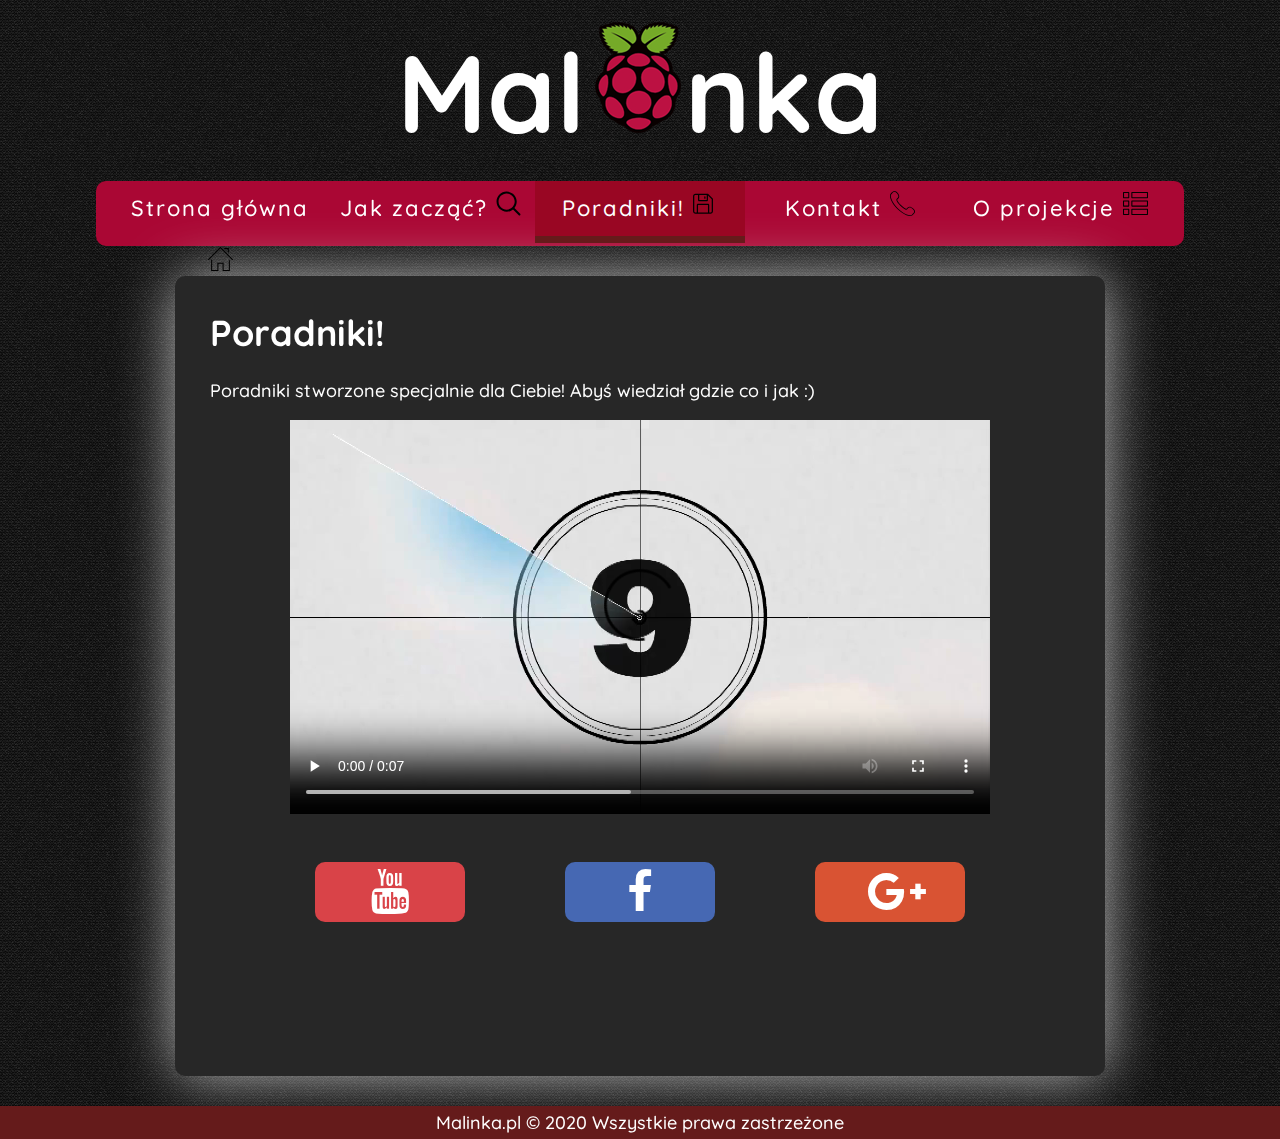
<file: poradniki.html>
<!DOCTYPE HTML>
<html lang="pl">
<head>
    
    <meta charset="utf-8" />
    <meta http-equiv="X-UA-Compatible" content="IE=edge,chrome=1" />
    <meta name="viewport" content="width=device-width, initial-scale=1.0">
    
    <title>Poradniki | Malinka.pl</title>
    
    <meta name="description" content="Społeczność skupiona wokół Raspberry Pi" />
    <meta name="keywords" content="Raspberry,Pi,Rapberry Pi,raspberry pi,raspberry pi B,raspberry pi 2,raspberry pi 3,miniaturyzacja, sztuczna inteligencja,inteligentny dom, kreatywność, projekty, mini komputery, orange pi, intel nuc, społeczność, rodzina, malinka, Malinka.pl, poradniki, pomoc, pomysł, przyjaciel" />
    
    <link rel="stylesheet" href="css/style.css" type="text/css">
    
    <link rel="stylesheet" href="fontello/css/fontello.css">
    
    <link href="https://fonts.googleapis.com/css?family=Quicksand:400,700" rel="stylesheet"> 
    
</head>
    
<body>
     
    <div id="wrapper">
        
        <a href="#" class="scrollup"></a>
        
        <div id="header">
            <div class="logo">Mal<img id="logo_img" src="img/logo_img.png">nka</div>  
        </div>
        
        <div id="nav">
            <ol>
                <li><a href="index.html">
                        Strona główna
                        <svg version="1.1" xmlns="http://www.w3.org/2000/svg" width=25 height=25 viewBox="0 0 32 32" {...props}>
                            <path d="M27.333 18c-0.368 0-0.667 0.299-0.667 0.667v12h-6.667v-9.333h-8v9.333h-6.667v-12.667c0-0.368-0.299-0.667-0.667-0.667s-0.667 0.299-0.667 0.667v14h9.333v-9.333h5.333v9.333h9.333v-13.333c0-0.368-0.299-0.667-0.667-0.667zM31.805 16.862l-15.333-15.333c-0.26-0.26-0.683-0.26-0.943 0l-15.333 15.333c-0.26 0.26-0.26 0.683 0 0.943s0.683 0.26 0.943 0l14.861-14.861 14.863 14.861c0.131 0.131 0.301 0.196 0.471 0.196 0.171 0 0.341-0.065 0.472-0.196 0.26-0.26 0.26-0.683 0-0.943zM21.333 4h4v4c0 0.368 0.299 0.667 0.667 0.667s0.667-0.299 0.667-0.667v-5.333h-5.333c-0.368 0-0.667 0.299-0.667 0.667s0.299 0.667 0.667 0.667z"></path>
                        </svg>
                    </a>
                </li>
                <li><a href="jakzaczac.html">
                        Jak zacząć?
                        <svg version="1.1" xmlns="http://www.w3.org/2000/svg" width=25 height=25 viewBox="0 0 32 32" {...props}>
                            <path d="M30.938 29.137l-7.363-7.363c1.825-2.225 2.925-5.075 2.925-8.181 0-7.125-5.781-12.906-12.906-12.906-7.131 0-12.906 5.781-12.906 12.906s5.775 12.906 12.906 12.906c3.106 0 5.95-1.094 8.175-2.919l7.363 7.356c0.5 0.5 1.306 0.5 1.806 0 0.5-0.494 0.5-1.306 0-1.8zM13.594 23.931c-5.706 0-10.344-4.637-10.344-10.338s4.638-10.344 10.344-10.344c5.7 0 10.344 4.644 10.344 10.344s-4.644 10.338-10.344 10.338z"></path>
                        </svg>
                    </a>
                </li>
                <li><a class="menuActive" href="poradniki.html">
                        Poradniki!
                        <svg version="1.1" xmlns="http://www.w3.org/2000/svg" width=25 height=25 viewBox="0 0 32 32" {...props}>
                            <path d="M19.176 3.558h-15.938c-1.76 0-3.188 1.427-3.188 3.188v0 19.125c0 1.76 1.427 3.188 3.188 3.188v0h19.125c1.76 0 3.188-1.427 3.188-3.188v0-15.938zM17.583 5.152v6.375h-9.563v-6.375zM6.426 27.465v-9.563h12.75v9.563zM23.958 25.871c-0.001 0.88-0.714 1.593-1.594 1.594h-1.594v-9.563c0-0.88-0.714-1.594-1.594-1.594v0h-12.75c-0.88 0-1.594 0.714-1.594 1.594v0 9.563h-1.594c-0.88-0.001-1.593-0.714-1.594-1.594v-19.125c0.001-0.88 0.714-1.593 1.594-1.594h3.188v6.375c0 0.88 0.714 1.594 1.594 1.594v0h9.563c0.88 0 1.594-0.714 1.594-1.594v0-5.715l4.781 4.781zM15.192 9.934c0.44 0 0.797-0.357 0.797-0.797v0-1.594c0-0.44-0.357-0.797-0.797-0.797s-0.797 0.357-0.797 0.797v0 1.594c0 0.44 0.357 0.797 0.797 0.797v0z"></path>
                        </svg>
                    </a>
                </li>
                <li><a href="kontakt.html">
                        Kontakt
                        <svg version="1.1" xmlns="http://www.w3.org/2000/svg" width=25 height=25 viewBox="0 0 32 32" {...props}>
                            <path d="M25.719 32c-1.331 0-2.939-0.334-4.708-1.001-3.877-1.462-8.095-4.35-11.877-8.133-3.783-3.783-6.672-8.002-8.135-11.879-1.329-3.525-1.332-6.418-0.008-7.742 0.191-0.191 0.384-0.395 0.584-0.606 1.209-1.271 2.575-2.702 4.385-2.637 1.247 0.052 2.456 0.827 3.694 2.367 3.657 4.549 2.008 6.169 0.1 8.049l-0.337 0.334c-0.312 0.312-0.902 1.758 4.585 7.245 1.791 1.791 3.318 3.102 4.539 3.895 0.768 0.499 2.143 1.255 2.707 0.691l0.339-0.342c1.877-1.904 3.498-3.548 8.043 0.107 1.54 1.238 2.314 2.445 2.366 3.695 0.074 1.809-1.367 3.178-2.639 4.386-0.21 0.2-0.414 0.394-0.605 0.583-0.658 0.659-1.709 0.989-3.034 0.989zM5.832 1.076c-1.286 0-2.448 1.223-3.475 2.304-0.207 0.217-0.407 0.428-0.604 0.625-0.987 0.986-0.887 3.577 0.254 6.602 1.41 3.737 4.212 7.821 7.889 11.498 3.677 3.676 7.758 6.477 11.496 7.886 3.026 1.143 5.616 1.24 6.601 0.255 0.197-0.197 0.408-0.397 0.625-0.603 1.105-1.050 2.359-2.241 2.304-3.562-0.038-0.907-0.699-1.884-1.964-2.901-3.788-3.046-4.847-1.971-6.603-0.189l-0.344 0.348c-0.84 0.841-2.203 0.654-4.055-0.549-1.284-0.835-2.871-2.194-4.713-4.037-4.554-4.553-6.010-7.339-4.585-8.768l0.343-0.339c1.786-1.757 2.863-2.817-0.184-6.606-1.019-1.265-1.994-1.926-2.902-1.964-0.028-0.001-0.056-0.001-0.084-0.001z"></path>
                        </svg>
                    </a>
                </li>
                <li><a id="link1" href="oprojekcie.html">
                        O projekcje
                        <svg version="1.1" xmlns="http://www.w3.org/2000/svg" width=25 height=25 viewBox="0 0 32 32" {...props}>
                            <path d="M31.333 1.333h-20c-0.368 0-0.667 0.299-0.667 0.667v6.667c0 0.368 0.299 0.667 0.667 0.667h20c0.368 0 0.667-0.299 0.667-0.667v-6.667c0-0.368-0.299-0.667-0.667-0.667zM30.667 8h-18.667v-5.333h18.667v5.333zM31.333 12h-20c-0.368 0-0.667 0.299-0.667 0.667v6.667c0 0.368 0.299 0.667 0.667 0.667h20c0.368 0 0.667-0.299 0.667-0.667v-6.667c0-0.368-0.299-0.667-0.667-0.667zM30.667 18.667h-18.667v-5.333h18.667v5.333zM31.333 22.667h-20c-0.368 0-0.667 0.299-0.667 0.667v6.667c0 0.368 0.299 0.667 0.667 0.667h20c0.368 0 0.667-0.299 0.667-0.667v-6.667c0-0.368-0.299-0.667-0.667-0.667zM30.667 29.333h-18.667v-5.333h18.667v5.333zM7.333 1.333h-6.667c-0.368 0-0.667 0.299-0.667 0.667v6.667c0 0.368 0.299 0.667 0.667 0.667h6.667c0.368 0 0.667-0.299 0.667-0.667v-6.667c0-0.368-0.299-0.667-0.667-0.667zM6.667 8h-5.333v-5.333h5.333v5.333zM7.333 12h-6.667c-0.368 0-0.667 0.299-0.667 0.667v6.667c0 0.368 0.299 0.667 0.667 0.667h6.667c0.368 0 0.667-0.299 0.667-0.667v-6.667c0-0.368-0.299-0.667-0.667-0.667zM6.667 18.667h-5.333v-5.333h5.333v5.333zM7.333 22.667h-6.667c-0.368 0-0.667 0.299-0.667 0.667v6.667c0 0.368 0.299 0.667 0.667 0.667h6.667c0.368 0 0.667-0.299 0.667-0.667v-6.667c0-0.368-0.299-0.667-0.667-0.667zM6.667 29.333h-5.333v-5.333h5.333v5.333z"></path>
                        </svg>
                    </a>
                </li>
            </ol>
        </div>
        
        <div id="content">
            <h1>Poradniki!</h1>                        
            <p>Poradniki stworzone specjalnie dla Ciebie! Abyś wiedział gdzie co i jak :)</p>

            <video id="video" controls>
                <source src="img/Countdown.mp4" type="video/mp4">
            </video>
            
            <div id="socials">
                <div id="yt">
                    <a href="https://www.youtube.com/" target="_blank">
                        <i class="icon-youtube"></i>
                    </a>
                </div>
                <div id="fb">
                    <a href="https://www.facebook.com/" target="_blank">
                        <i class="icon-facebook"></i>
                    </a>
                </div>
                <div id="gplus">
                    <a href="https://accounts.google.com/ServiceLogin?hl=pl&passive=true&continue=https://www.google.pl/webhp%3Fhl%3Dpl%26sa%3DX%26ved%3D0ahUKEwihx5P91ZXSAhXIEiwKHfrWDGwQPAgD">
                        <i class="icon-gplus" target="_blank"></i>
                    </a>
                </div>
                <div style="clear:both;"></div>
            </div>
        </div>
        
        
        
        <div id="footer">Malinka.pl &copy; 2020 Wszystkie prawa zastrzeżone</div>
    
    </div>
    
       
</body>    
</html>
</file>
<file: css/style.css>
body
{
    /* Background pattern from subtlepatterns.com */
    background-image: url(../img/tlo.png);
    font-family: 'Quicksand', sans-serif;
    margin: 0 !important;
    color: #fff;
    font-size: 18px;
    font-weight: 500;
}



#header
{
    width: 100%;
}

.logo
{
    width: 550px;
    font-size: 110px;
    color: #fff;
    font-weight: bold;
    margin-left: auto;
    margin-right: auto;
    padding: 20px 0;
    text-align: center;

}

@media only screen and (max-width: 1118px) {
  .logo {
    height: auto;
    width: auto;
  }
}

@media only screen and (max-width: 484px) {
  .logo {
    font-size: 28px;
  }
}

#nav
{
    width: 85%;
    height: 65px;
    background-color: #aa0734;
    margin-left: auto;
    margin-right: auto;
    border-radius: 10px;
    z-index: 100;
    text-align: center;
    

    
}

@media only screen and (max-width: 1118px) {
  #nav {
    height: auto;
    width: auto;
  }
}



ol
{
    padding: 0;
    margin: 0;
    list-style-type: none;
    font-size: 22px;
    height: 65px;
    line-height: 250%;
    display: inline-block;
    letter-spacing: 2px;
}

ol a
{
    text-decoration: none;
    color: #fff;
    display: block;
}

ol>li
{
    float: left;
    width: 210px;
    height: 60px;
}

@media only screen and (max-width: 949px) {
  ol>li {
    float: none;
  }
}

ol>li:hover
{
    border-bottom: 7px solid #651b1b;
    background-color: #990623;
    cursor: pointer;
}

#content
{
    width: 930px;
    min-height: 800px;
    background-color: #272727;
    margin-top: 30px;
    margin-left: auto;
    margin-right: auto;
    -webkit-box-shadow: 0px 0px 59px -1px rgba(255,255,255,0.72);
    -moz-box-shadow: 0px 0px 59px -1px rgba(255,255,255,0.72);
    box-shadow: 0px 0px 59px -1px rgba(255,255,255,0.72);
    border-radius: 10px;
    text-align: justify;
    padding: 10px 35px 10px 35px;
}

@media only screen and (max-width: 1118px) {
  #content {
    height: auto;
    width: auto;
  }
}

#obrazek
{
    float: right;
    margin: 15px;
    border: 2px solid #651b1b;
    border-radius: 10px;
    max-width: 100%;
    height: auto;
    width: auto;
}

#socials
{
    width: 750px;
    text-align: center;
    margin-right: auto;
    margin-left: auto;
}

@media only screen and (max-width: 949px) {
  #socials {
    width: auto;
  }
}

#footer
{
    margin-top: 30px;
    text-align: center;
    background-color: #651b1b;
    padding: 5px;
}

#fb
{
    background-color: #4668b3;
    width: 150px;
    height: 60px;
    float: left;
    margin: 48px 50px 50px 50px;
    border-radius: 10px;
}

#fb:hover
{
    background-color: #3557a2;
    cursor: pointer;
}

#yt
{
   background-color: #d94348;
   width: 150px;
   height: 60px;
   float: left;
   margin: 48px 50px 50px 50px;
   border-radius: 10px;
}

#yt:hover
{
   background-color: #c83237;
   cursor: pointer;
}


#gplus
{
   background-color: #d95333;
   width: 150px;
   height: 60px;
   float: left;
   margin: 48px 50px 50px 50px;
   border-radius: 10px;
}

#gplus:hover
{
   background-color: #c84222;
   cursor: pointer;
}

.scrollup
{
	width: 64px;
	height: 64px;
	text-decoration: none;
	background: url("img/up.png") no-repeat 0px 0px;
	position: fixed;
	right: 50px;
	bottom: 50px;
	display: none;
}

iframe
{
    display: block;
    margin-left: auto;
    margin-right: auto;
    margin-top: 30px;
}

s
{
    text-decoration: none;
    text-align: center;
    display: block;
    margin-top: 20px;
}

a
{
    text-decoration: none;
    color: #fff;
    display: block;
}

#adres
{
    font-weight: 700;
    text-decoration: underline;
}

#adres:hover
{
    color: #aa0734;
    cursor: pointer;
}

#ladowarki
{
    /*width: 868px;
    min-height: 10px;*/
    margin-left: auto;
    margin-right: auto;
    max-width: 100%;
    height: auto;
    width: auto;
}

#ladowarka_1
{
    display: block;
    float: left;
    margin: 15px;
    border: 2px solid #651b1b;
    border-radius: 10px;
    max-width: 100%;
    height: auto;
    width: auto;
}

#ladowarka_2
{
    display: block;
    float: left;
    margin: 15px;
    border: 2px solid #651b1b;
    border-radius: 10px;
    max-width: 100%;
    height: auto;
    width: auto;
}
img
{
    max-width: 100%;
    height: auto;
    width: auto;
}
#video
{
    margin-left: auto;
    margin-right: auto;
    display: block;
    width: 700px;
}

@media only screen and (max-width: 950px) {
  #video {
    height: auto;
    width: 500px;
  }
}

@media only screen and (max-width: 650px) {
  #video {
    height: auto;
    width: 300px;
  }
}

* 
{
  box-sizing: border-box;
}

ul 
{
  margin: 0;
  padding: 0;
}

ul li 
{
  cursor: pointer;
  position: relative;
  padding: 12px 8px 12px 40px;
  background: #800528;
  font-size: 18px;
  transition: 0.2s;
    display: block;
  margin-top: 15px;
  border: 2px solid #651b1b;
  border-radius: 10px;
  max-width: 100%;
  height: auto;
  width: auto;

  -webkit-user-select: none;
  -moz-user-select: none;
  -ms-user-select: none;
  user-select: none;
}

ul li:nth-child(odd) 
{
  background: #800528;
}

ul li:hover 
{
  background: #E60948;
}

ul li.checked 
{
  background: #800528;
  color: #fff;
  text-decoration: line-through;
}

ul li.checked::before 
{
  content: '';
  position: absolute;
  border-color: #fff;
  border-style: solid;
  border-width: 0 2px 2px 0;
  top: 10px;
  left: 16px;
  transform: rotate(45deg);
  height: 15px;
  width: 7px;
}

.close 
{
  position: absolute;
  right: 0;
  top: 0;
  padding: 12px 16px 12px 16px;
  border-radius: 10px;
}

.close:hover 
{
  background-color: #3B3938;
  color: #fff;
}

.header 
{
  background-color: #400314;
  padding: 30px 40px;
  color: #E0DCD7;
  text-align: center;
  display: block;
  margin-top: 15px;
  border: 2px solid #651b1b;
  border-radius: 10px;
  max-width: 100%;
  height: auto;
  width: auto;
}

.header:after 
{
  content: "";
  display: table;
  clear: both;
}

input 
{
  margin: 0;
  border: none;
  border-radius: 0;
  width: 75%;
  padding: 10px;
  float: left;
  font-size: 16px;
}

.addBtn 
{
  padding: 10px;
  width: 25%;
  background: #7A7876;
  color: #fff;
  float: left;
  text-align: center;
  font-size: 16px;
  cursor: pointer;
  transition: 0.3s;
  border-radius: 0;
}

.addBtn:hover 
{
  background-color: #3B3938;
}

.icons
{
    float: left;
}
.menuActive
{
    border-bottom: 7px solid #651b1b;
    background-color: #990623;
    cursor: pointer;
}
</file>
<file: fontello/css/fontello.css>
@font-face {
  font-family: 'fontello';
  src: url('../font/fontello.eot?78883239');
  src: url('../font/fontello.eot?78883239#iefix') format('embedded-opentype'),
       url('../font/fontello.woff2?78883239') format('woff2'),
       url('../font/fontello.woff?78883239') format('woff'),
       url('../font/fontello.ttf?78883239') format('truetype'),
       url('../font/fontello.svg?78883239#fontello') format('svg');
  font-weight: normal;
  font-style: normal;
}
/* Chrome hack: SVG is rendered more smooth in Windozze. 100% magic, uncomment if you need it. */
/* Note, that will break hinting! In other OS-es font will be not as sharp as it could be */
/*
@media screen and (-webkit-min-device-pixel-ratio:0) {
  @font-face {
    font-family: 'fontello';
    src: url('../font/fontello.svg?78883239#fontello') format('svg');
  }
}
*/
 
 [class^="icon-"]:before, [class*=" icon-"]:before {
  font-family: "fontello";
  font-style: normal;
  font-weight: normal;
  speak: none;
 
  display: inline-block;
  text-decoration: inherit;
  width: 1em;
  margin-right: .2em;
  text-align: center;
  /* opacity: .8; */
 
  /* For safety - reset parent styles, that can break glyph codes*/
  font-variant: normal;
  text-transform: none;
 
  /* fix buttons height, for twitter bootstrap */
  line-height: 1em;
 
  /* Animation center compensation - margins should be symmetric */
  /* remove if not needed */
  margin-left: .2em;
 
  /* you can be more comfortable with increased icons size */
  /* font-size: 120%; */
 
  /* Font smoothing. That was taken from TWBS */
  -webkit-font-smoothing: antialiased;
  -moz-osx-font-smoothing: grayscale;
 
  /* Uncomment for 3D effect */
  /* text-shadow: 1px 1px 1px rgba(127, 127, 127, 0.3); */
}
 
.icon-facebook:before { content: '\f09a'; font-size:45px; margin-top: 7px; } /* '' */
.icon-gplus:before { content: '\f0d5'; font-size:45px; margin-top: 7px;} /* '' */
.icon-youtube:before { content: '\f167'; font-size:45px; margin-top: 7px;} /* '' */
</file>
